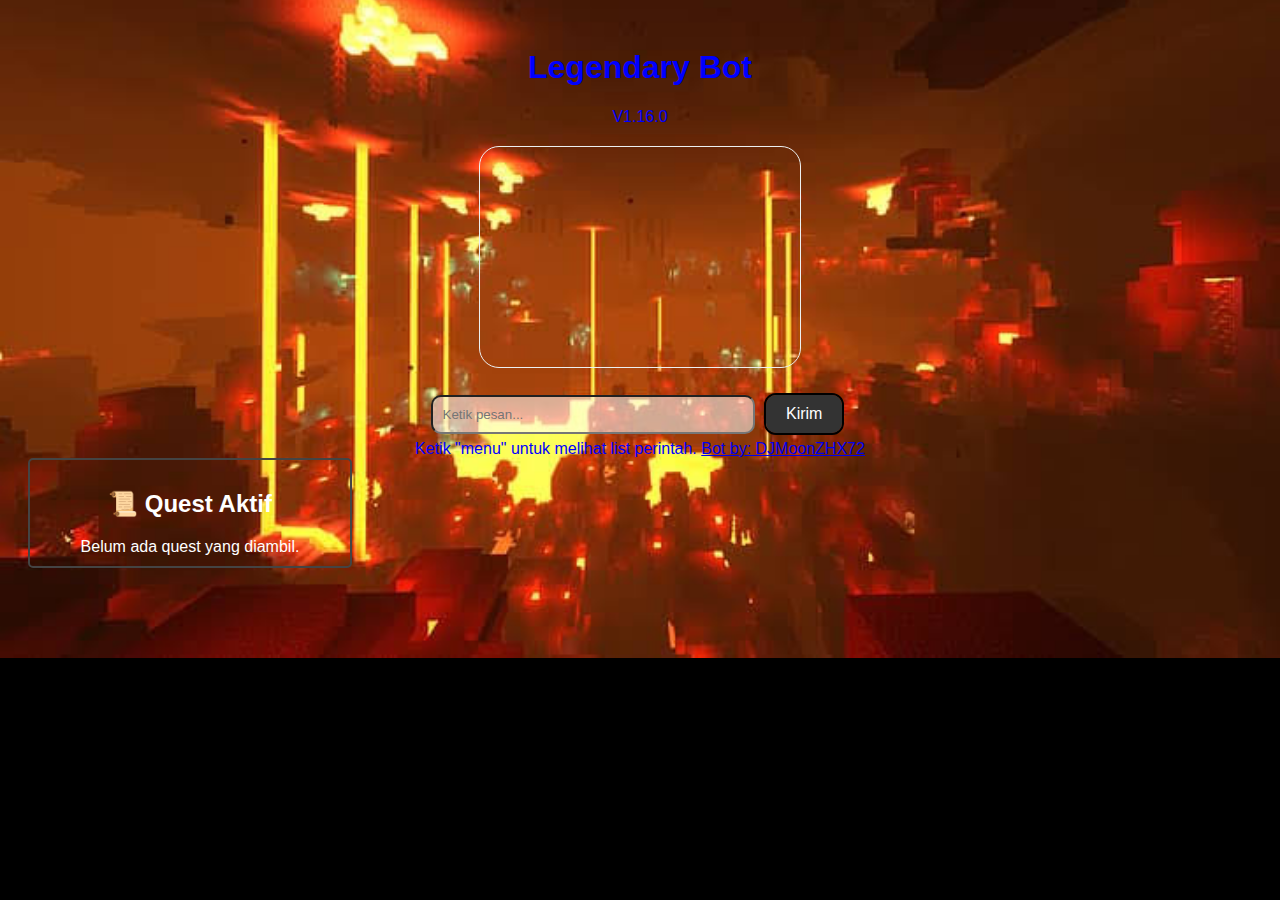
<file: index.html>
<!DOCTYPE html>
<html lang="id">
<head>
    <meta charset="UTF-8">
    <meta name="viewport" content="width=device-width, initial-scale=1.0">
    <title id="title"></title>
    <link rel="stylesheet" href="style.css">
</head>
<body>
    <h1>Legendary Bot</h1>
    <p id="ver"></p>
    <div id="chatbox"></div>
    <input type="text" id="userInput" placeholder="Ketik pesan...">
    <button id="sendButton" class="btn">Kirim</button>
    <div class="credits">Ketik "menu" untuk melihat list perintah. <a href="https://youtu.be/dQw4w9WgXcQ">Bot by: DJMoonZHX72</a></div>
    <div id="questContainer">
        <h2>📜 Quest Aktif</h2>
        <div id="questList">Belum ada quest yang diambil.</div>
        <div id="questMessage"></div>
    </div>
    
    <script type="module" src="main.js"></script>
</body>
</html>
</file>
<file: style.css>
@media screen and (max-width: 768px) {
    body {
        font-family: sans-serif;
        background-image: url('./background(mobile).png');
        background-size: cover;
        background-position: center;
        background-repeat: no-repeat;
        background-color: #000000;
        color: #00F;
        text-align: center;
        padding: 20px;
    }
    #chatbox {
        border: 1px solid #ecf0f1;
        border-radius: 20px;
        padding: 10px;
        margin: 20px auto;
        width: 300px;
        height: 200px;
        overflow-y: scroll;
        background-color: #00000000;
    }
    #userInput {
        width: 300px;
        padding: 10px;
        background-color: #FFFFFF90;
        border-radius: 10px;
    }
    #sendButton {
        padding: 10px 20px;
        cursor: pointer;
        background-color: #00000000;
        border: 2px solid #000000;
        color: white;
        margin: 5px;
    }
    #questContainer {
        border: 2px solid #444;
        padding: 10px;
        background: #00000000;
        color: #fff;
        border-radius: 5px;
        width: 300px;
    }
    #questList {
        white-space: pre-line;
    }
    #questMessage {
        display: none;
        text-align: center;
        font-weight: bold;
        color: green;
    }
    .fade-in {
        animation: fadeIn 0.5s ease-in-out;
    }
    @keyframes fadeIn {
        from {
            opacity: 0; 
        }
        to {
            opacity: 1;
        }
    }
    .btn {
        margin: 100px;
        padding: 15px 40px;
        border: none;
        outline: none;
        color: #FFF;
        cursor: pointer;
        position: relative;
        z-index: 0;
        border-radius: 12px;
        font-size: 16px;
    }
    .btn::after {
        content: "";
        z-index: -1;
        position: absolute;
        width: 100%;
        height: 100%;
        background-color: #333;
        left: 0;
        top: 0;
        border-radius: 10px;
    }
    /* glow */
    .btn::before {
        content: "";
        background: linear-gradient(45deg, #FF0000, #FF7300, #FFFB00, #48FF00, #00FFD5, #002BFF, #FF00C8, #FF0000);
        position: absolute;
        top: -2px;
        left: -2px;
        background-size: 600%;
        z-index: -1;
        width: calc(100% + 4px);
        height:  calc(100% + 4px);
        filter: blur(8px);
        animation: glowing 20s linear infinite;
        transition: opacity .3s ease-in-out;
        border-radius: 10px;
        opacity: 0;
    }
    
    @keyframes glowing {
        0% {
            background-position: 0 0;
        }
        50% {
            background-position: 400% 0;
        }
        100% {
            background-position: 0 0;
        }
    }
    
    /* hover */
    .btn:hover::before {
        opacity: 1;
    }

    .btn:active:after {
        background: transparent;
    }
    
    .btn:active {
        color: #000;
        font-weight: bold;
    }
}

@media screen and (min-width: 768px) {
    body {
        font-family: sans-serif;
        background-image: url('./background(pc).png');
        background-size: cover;
        background-position: center;
        background-repeat: no-repeat;
        background-color: #000000;
        color: #00F;
        text-align: center;
        padding: 20px;
    }
    #chatbox {
        border: 1px solid #ecf0f1;
        padding: 10px;
        margin: 20px auto;
        width: 300px;
        height: 200px;
        overflow-y: scroll;
        background-color: #00000000;
        border-radius: 20px;
    }
    #userInput {
        width: 300px;
        padding: 10px;
        background-color: #FFFFFF90;
        border-radius: 10px;
    }
    #sendButton {
        padding: 10px 20px;
        cursor: pointer;
        background-color: #00000000;
        border: 2px solid #000000;
        color: white;
        margin: 5px;
    }
    #questContainer {
        border: 2px solid #444;
        padding: 10px;
        background: #00000000;
        color: #fff;
        border-radius: 5px;
        width: 300px;
    }
    #questList {
        white-space: pre-line;
    }
    #questMessage {
        display: none;
        text-align: center;
        font-weight: bold;
        color: green;
    }
    .fade-in {
        animation: fadeIn 0.5s ease-in-out;
    }
    @keyframes fadeIn {
        from {
            opacity: 0; 
        }
        to {
            opacity: 1;
        }
    }
    .btn {
        margin: 100px;
        padding: 15px 40px;
        border: none;
        outline: none;
        color: #FFF;
        cursor: pointer;
        position: relative;
        z-index: 0;
        border-radius: 12px;
        font-size: 16px;
    }
    .btn::after {
        content: "";
        z-index: -1;
        position: absolute;
        width: 100%;
        height: 100%;
        background-color: #333;
        left: 0;
        top: 0;
        border-radius: 10px;
    }
    /* glow */
    .btn::before {
        content: "";
        background: linear-gradient(45deg, #FF0000, #FF7300, #FFFB00, #48FF00, #00FFD5, #002BFF, #FF00C8, #FF0000);
        position: absolute;
        top: -2px;
        left: -2px;
        background-size: 600%;
        z-index: -1;
        width: calc(100% + 4px);
        height:  calc(100% + 4px);
        filter: blur(8px);
        animation: glowing 20s linear infinite;
        transition: opacity .3s ease-in-out;
        border-radius: 10px;
        opacity: 0;
    }
    
    @keyframes glowing {
        0% {
            background-position: 0 0;
        }
        50% {
            background-position: 400% 0;
        }
        100% {
            background-position: 0 0;
        }
    }
    
    /* hover */
    .btn:hover::before {
        opacity: 1;
    }

    .btn:active:after {
        background: transparent;
    }
    
    .btn:active {
        color: #000;
        font-weight: bold;
    }
}
</file>
